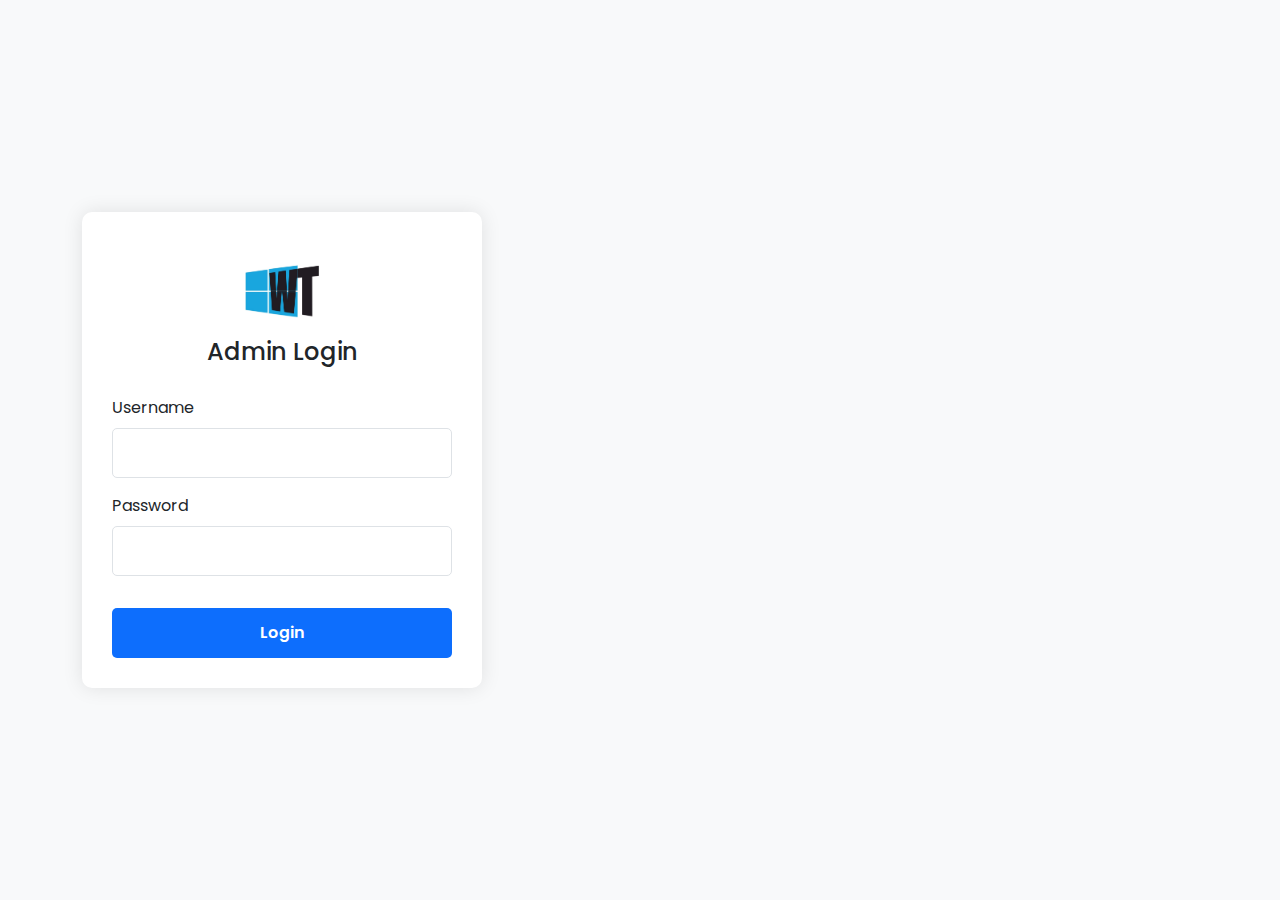
<file: admin/index.html>
<!DOCTYPE html>
<html lang="en">
<head>
    <meta charset="UTF-8">
    <meta name="viewport" content="width=device-width, initial-scale=1.0">
    <title>Admin Login - Windows Technologies</title>
    <link rel="shortcut icon" type="x-icon" href="../images/logo.png">
    <link href="https://cdn.jsdelivr.net/npm/bootstrap@5.3.0/dist/css/bootstrap.min.css" rel="stylesheet">
    <link rel="stylesheet" href="https://cdnjs.cloudflare.com/ajax/libs/font-awesome/6.0.0/css/all.min.css">
    <link href="https://fonts.googleapis.com/css2?family=Poppins:wght@400;500;600;700&display=swap" rel="stylesheet">
    <style>
        body {
            font-family: 'Poppins', sans-serif;
            background-color: #f8f9fa;
            height: 100vh;
            display: flex;
            align-items: center;
            justify-content: center;
        }
        .login-container {
            max-width: 400px;
            width: 100%;
            padding: 30px;
            background: white;
            border-radius: 10px;
            box-shadow: 0 0 20px rgba(0, 0, 0, 0.1);
        }
        .login-logo {
            text-align: center;
            margin-bottom: 30px;
        }
        .login-logo img {
            height: 80px;
        }
        .form-control {
            height: 50px;
            border-radius: 5px;
        }
        .btn-primary {
            height: 50px;
            border-radius: 5px;
            background-color: #0d6efd;
            border: none;
            font-weight: 600;
        }
        .error-message {
            color: #dc3545;
            font-size: 14px;
            margin-top: 10px;
            display: none;
        }
    </style>
</head>
<body>
    <div class="container">
        <div class="login-container">
            <div class="login-logo">
                <img src="../images/logo.png" alt="Windows Technologies Logo">
                <h4 class="mt-3">Admin Login</h4>
            </div>
            <form id="loginForm">
                <div class="mb-3">
                    <label for="username" class="form-label">Username</label>
                    <input type="text" class="form-control" id="username" required>
                </div>
                <div class="mb-3">
                    <label for="password" class="form-label">Password</label>
                    <input type="password" class="form-control" id="password" required>
                </div>
                <div class="error-message" id="errorMessage">Invalid username or password</div>
                <button type="submit" class="btn btn-primary w-100 mt-3">Login</button>
            </form>
        </div>
    </div>

    <script src="https://cdn.jsdelivr.net/npm/bootstrap@5.3.0/dist/js/bootstrap.bundle.min.js"></script>
    <script>
        document.getElementById('loginForm').addEventListener('submit', function(e) {
            e.preventDefault();
            
            const username = document.getElementById('username').value;
            const password = document.getElementById('password').value;
            
            // Simple client-side authentication (in production, use server-side auth)
            if (username === 'admin' && password === 'windows@tech123') {
                // Store authentication in session storage
                sessionStorage.setItem('adminAuthenticated', 'true');
                window.location.href = 'upload.html';
            } else {
                document.getElementById('errorMessage').style.display = 'block';
            }
        });
    </script>
</body>
</html>
</file>
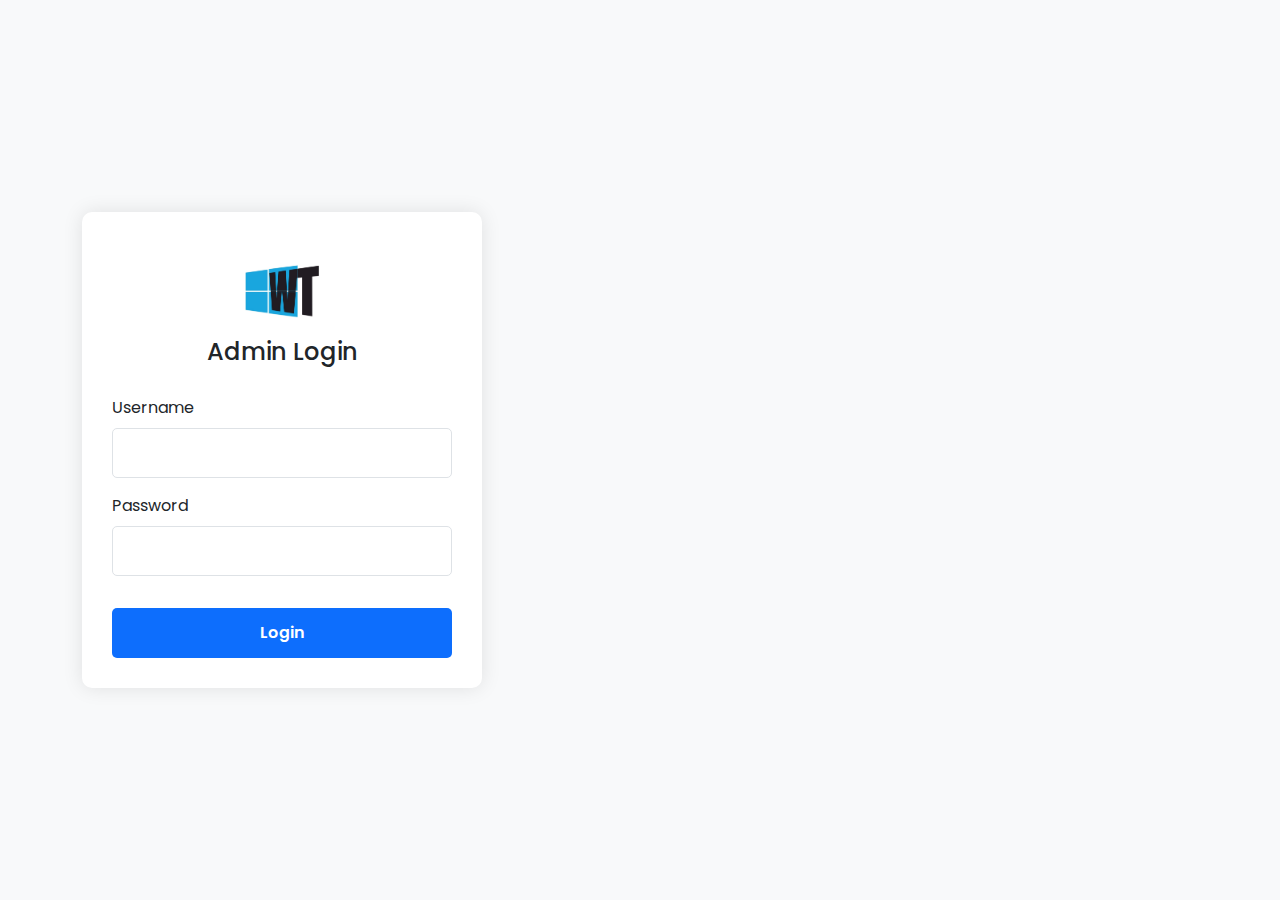
<file: admin/upload.html>
<!DOCTYPE html>
<html lang="en">
<head>
    <meta charset="UTF-8">
    <meta name="viewport" content="width=device-width, initial-scale=1.0">
    <title>Admin Upload - Windows Technologies</title>
    <link rel="shortcut icon" type="x-icon" href="../images/logo.png">
    <link href="https://cdn.jsdelivr.net/npm/bootstrap@5.3.0/dist/css/bootstrap.min.css" rel="stylesheet">
    <link rel="stylesheet" href="https://cdnjs.cloudflare.com/ajax/libs/font-awesome/6.0.0/css/all.min.css">
    <link href="https://fonts.googleapis.com/css2?family=Poppins:wght@400;500;600;700&display=swap" rel="stylesheet">
    <style>
        body {
            font-family: 'Poppins', sans-serif;
            background-color: #f8f9fa;
            padding-top: 80px;
        }
        .navbar {
            background-color: white !important;
            box-shadow: 0 2px 10px rgba(0, 0, 0, 0.1);
        }
        .navbar-brand img {
            height: 40px;
        }
        .upload-container {
            background: white;
            border-radius: 10px;
            box-shadow: 0 0 20px rgba(0, 0, 0, 0.1);
            padding: 30px;
            margin-bottom: 30px;
        }
        .gallery-preview {
            background: white;
            border-radius: 10px;
            box-shadow: 0 0 20px rgba(0, 0, 0, 0.1);
            padding: 30px;
        }
        .preview-item {
            position: relative;
            margin-bottom: 20px;
        }
        .preview-item img {
            width: 100%;
            height: 200px;
            object-fit: cover;
            border-radius: 8px;
        }
        .preview-item .overlay {
            position: absolute;
            top: 0;
            left: 0;
            width: 100%;
            height: 100%;
            background: rgba(0, 0, 0, 0.5);
            border-radius: 8px;
            display: flex;
            align-items: center;
            justify-content: center;
            opacity: 0;
            transition: all 0.3s;
        }
        .preview-item:hover .overlay {
            opacity: 1;
        }
        .preview-item .delete-btn {
            position: absolute;
            top: 10px;
            right: 10px;
            background: #dc3545;
            color: white;
            border: none;
            width: 30px;
            height: 30px;
            border-radius: 50%;
            display: flex;
            align-items: center;
            justify-content: center;
            cursor: pointer;
        }
        .image-title {
            margin-top: 10px;
            font-weight: 500;
            text-align: center;
        }
        #dropArea {
            border: 2px dashed #0d6efd;
            border-radius: 10px;
            padding: 40px 20px;
            text-align: center;
            margin-bottom: 20px;
            cursor: pointer;
            transition: all 0.3s;
        }
        #dropArea:hover, #dropArea.highlight {
            background-color: rgba(13, 110, 253, 0.1);
        }
        #dropArea i {
            font-size: 48px;
            color: #0d6efd;
            margin-bottom: 15px;
        }
        #fileInput {
            display: none;
        }
        .logout-btn {
            color: #dc3545;
        }
    </style>
</head>
<body>
    <!-- Navbar -->
    <nav class="navbar navbar-expand-lg navbar-light bg-light fixed-top">
        <div class="container">
            <a class="navbar-brand d-flex align-items-center" href="#">
                <img src="../images/logo.png" alt="Windows Technologies Logo">
                <span class="ms-2">Admin Panel</span>
            </a>
            <button class="navbar-toggler" type="button" data-bs-toggle="collapse" data-bs-target="#navbarNav">
                <span class="navbar-toggler-icon"></span>
            </button>
            <div class="collapse navbar-collapse" id="navbarNav">
                <ul class="navbar-nav ms-auto">
                    <li class="nav-item">
                        <a class="nav-link" href="../index.html" target="_blank"><i class="fas fa-eye"></i> View Website</a>
                    </li>
                    <li class="nav-item">
                        <a class="nav-link logout-btn" href="#" id="logoutBtn"><i class="fas fa-sign-out-alt"></i> Logout</a>
                    </li>
                </ul>
            </div>
        </div>
    </nav>

    <div class="container">
        <div class="row mb-4">
            <div class="col-12">
                <h2>Gallery Image Upload</h2>
                <p class="text-muted">Upload images to display in the website gallery section</p>
            </div>
        </div>

        <div class="row">
            <div class="col-lg-6">
                <div class="upload-container">
                    <h4 class="mb-4">Upload New Image</h4>
                    
                    <div id="dropArea">
                        <i class="fas fa-cloud-upload-alt"></i>
                        <h5>Drag & Drop Image Here</h5>
                        <p>or click to browse files</p>
                        <input type="file" id="fileInput" accept="image/*">
                    </div>
                    
                    <form id="uploadForm">
                        <div class="mb-3">
                            <label for="imageTitle" class="form-label">Image Title</label>
                            <input type="text" class="form-control" id="imageTitle" placeholder="Enter image title" required>
                        </div>
                        <div class="mb-3">
                            <label for="imagePreview" class="form-label">Preview</label>
                            <div id="imagePreview" class="text-center">
                                <p class="text-muted">No image selected</p>
                            </div>
                        </div>
                        <button type="submit" class="btn btn-primary w-100" id="uploadBtn" disabled>
                            <i class="fas fa-upload me-2"></i>Upload Image
                        </button>
                    </form>
                </div>
            </div>
            
            <div class="col-lg-6">
                <div class="gallery-preview">
                    <h4 class="mb-4">Gallery Images</h4>
                    <div class="row" id="galleryItems">
                        <!-- Gallery items will be loaded here -->
                    </div>
                </div>
            </div>
        </div>
    </div>

    <script src="https://cdn.jsdelivr.net/npm/bootstrap@5.3.0/dist/js/bootstrap.bundle.min.js"></script>
    <script>
        // Check authentication
        document.addEventListener('DOMContentLoaded', function() {
            if (!sessionStorage.getItem('adminAuthenticated')) {
                window.location.href = 'index.html';
                return;
            }
            
            // Load existing gallery images
            loadGalleryImages();
            
            // Setup drag and drop
            const dropArea = document.getElementById('dropArea');
            const fileInput = document.getElementById('fileInput');
            const imagePreview = document.getElementById('imagePreview');
            const uploadBtn = document.getElementById('uploadBtn');
            const uploadForm = document.getElementById('uploadForm');
            const imageTitle = document.getElementById('imageTitle');
            
            // Prevent default drag behaviors
            ['dragenter', 'dragover', 'dragleave', 'drop'].forEach(eventName => {
                dropArea.addEventListener(eventName, preventDefaults, false);
            });
            
            function preventDefaults(e) {
                e.preventDefault();
                e.stopPropagation();
            }
            
            // Highlight drop area when item is dragged over it
            ['dragenter', 'dragover'].forEach(eventName => {
                dropArea.addEventListener(eventName, highlight, false);
            });
            
            ['dragleave', 'drop'].forEach(eventName => {
                dropArea.addEventListener(eventName, unhighlight, false);
            });
            
            function highlight() {
                dropArea.classList.add('highlight');
            }
            
            function unhighlight() {
                dropArea.classList.remove('highlight');
            }
            
            // Handle dropped files
            dropArea.addEventListener('drop', handleDrop, false);
            
            function handleDrop(e) {
                const dt = e.dataTransfer;
                const files = dt.files;
                handleFiles(files);
            }
            
            // Handle selected files from file input
            fileInput.addEventListener('change', function() {
                handleFiles(this.files);
            });
            
            // Click on drop area to trigger file input
            dropArea.addEventListener('click', function() {
                fileInput.click();
            });
            
            // Handle the selected files
            function handleFiles(files) {
                if (files.length > 0) {
                    const file = files[0];
                    if (file.type.startsWith('image/')) {
                        previewFile(file);
                        uploadBtn.disabled = false;
                    } else {
                        alert('Please select an image file');
                    }
                }
            }
            
            // Preview the selected file
            function previewFile(file) {
                const reader = new FileReader();
                reader.readAsDataURL(file);
                reader.onloadend = function() {
                    imagePreview.innerHTML = `<img src="${reader.result}" class="img-fluid rounded" style="max-height: 200px;">`;
                };
            }
            
            // Handle form submission
            uploadForm.addEventListener('submit', function(e) {
                e.preventDefault();
                
                if (fileInput.files.length === 0) {
                    alert('Please select an image to upload');
                    return;
                }
                
                const file = fileInput.files[0];
                const title = imageTitle.value;
                
                // In a real application, you would upload the file to a server here
                // For this demo, we'll simulate adding it to local storage
                
                // Convert image to base64 for storage
                const reader = new FileReader();
                reader.readAsDataURL(file);
                reader.onloadend = function() {
                    const base64Image = reader.result;
                    
                    // Get existing images from localStorage or initialize empty array
                    let galleryImages = JSON.parse(localStorage.getItem('galleryImages')) || [];
                    
                    // Add new image
                    galleryImages.push({
                        id: Date.now(), // Use timestamp as unique ID
                        title: title,
                        image: base64Image
                    });
                    
                    // Save back to localStorage
                    localStorage.setItem('galleryImages', JSON.stringify(galleryImages));
                    
                    // Reset form
                    uploadForm.reset();
                    imagePreview.innerHTML = '<p class="text-muted">No image selected</p>';
                    uploadBtn.disabled = true;
                    
                    // Reload gallery
                    loadGalleryImages();
                    
                    alert('Image uploaded successfully!');
                };
            });
            
            // Load gallery images from localStorage
            function loadGalleryImages() {
                const galleryItems = document.getElementById('galleryItems');
                const galleryImages = JSON.parse(localStorage.getItem('galleryImages')) || [];
                
                if (galleryImages.length === 0) {
                    galleryItems.innerHTML = '<div class="col-12"><p class="text-muted text-center">No images uploaded yet</p></div>';
                    return;
                }
                
                galleryItems.innerHTML = '';
                
                galleryImages.forEach(item => {
                    const col = document.createElement('div');
                    col.className = 'col-md-6 col-lg-6 mb-4';
                    col.innerHTML = `
                        <div class="preview-item">
                            <img src="${item.image}" alt="${item.title}">
                            <button class="delete-btn" data-id="${item.id}">
                                <i class="fas fa-trash"></i>
                            </button>
                            <div class="image-title">${item.title}</div>
                        </div>
                    `;
                    galleryItems.appendChild(col);
                });
                
                // Add event listeners to delete buttons
                document.querySelectorAll('.delete-btn').forEach(btn => {
                    btn.addEventListener('click', function() {
                        const imageId = parseInt(this.getAttribute('data-id'));
                        deleteImage(imageId);
                    });
                });
            }
            
            // Delete an image
            function deleteImage(imageId) {
                if (confirm('Are you sure you want to delete this image?')) {
                    let galleryImages = JSON.parse(localStorage.getItem('galleryImages')) || [];
                    galleryImages = galleryImages.filter(item => item.id !== imageId);
                    localStorage.setItem('galleryImages', JSON.stringify(galleryImages));
                    loadGalleryImages();
                }
            }
            
            // Logout functionality
            document.getElementById('logoutBtn').addEventListener('click', function(e) {
                e.preventDefault();
                sessionStorage.removeItem('adminAuthenticated');
                window.location.href = 'index.html';
            });
        });
    </script>
</body>
</html>
</file>
